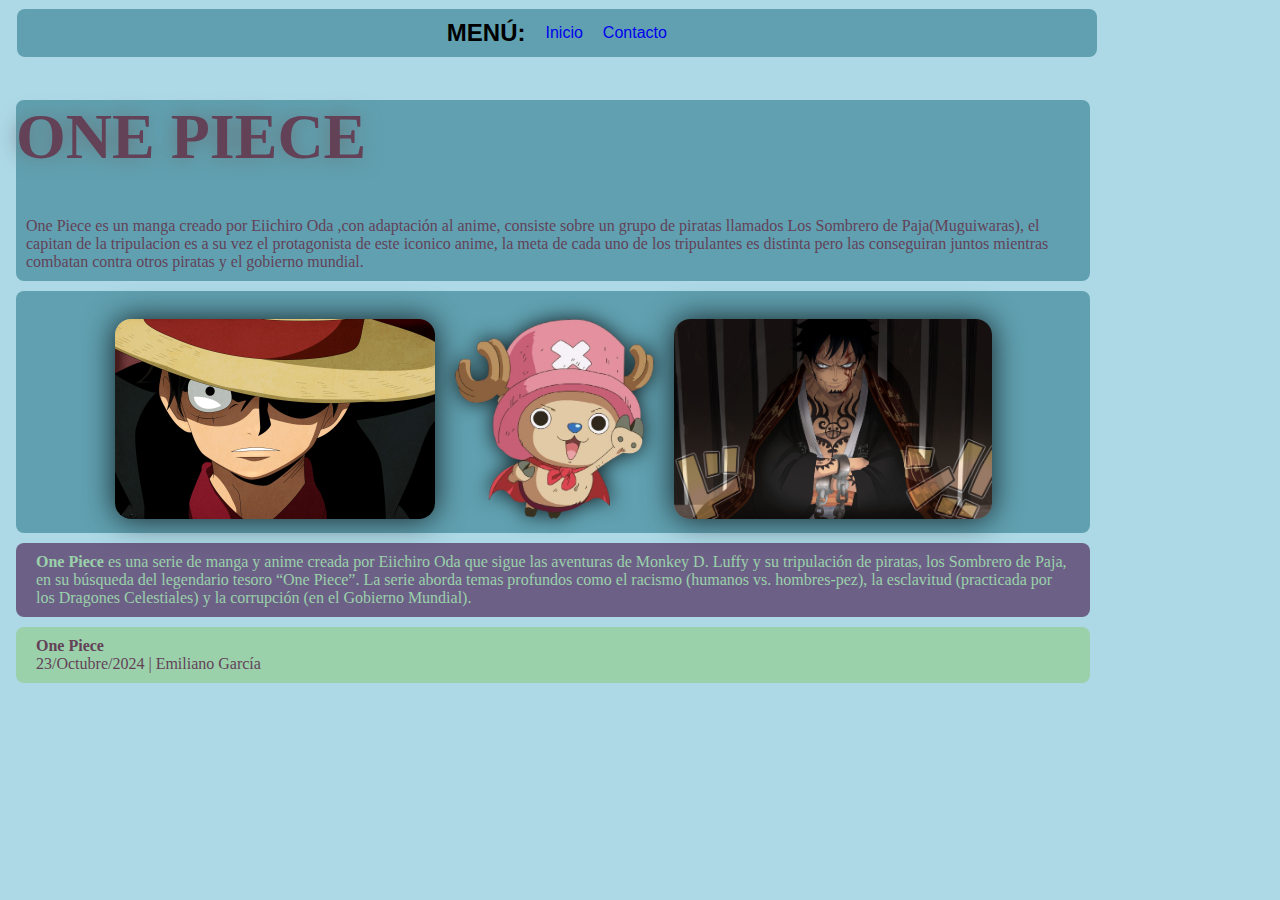
<file: articulo-1.html>
<!DOCTYPE html>
<html>

<head>
    <title>Blog- Articulo</title>
    <link rel="stylesheet" href="css/articulo.css">
    <style>
        .one-piece {
            font-weight: bold;
        }

        .final {
            margin: 10px;
            padding: 10px;
        }
    </style>
</head>

<body>
    <div id="contenedor">
        <div id="menu" class="L">
            <strong class="men">MENÚ:</strong>
            <a class="Inicio" href="index.html">Inicio</a>
            <a href="contacto.html">Contacto</a>
        </div>
        <div class="cosas">
            <div id="zona-encabezado">
                <h1>ONE PIECE</h1>
                <p style="padding-bottom: 10px; margin: 10px;">One Piece es un manga creado por Eiichiro Oda ,con
                    adaptación al
                    anime, consiste sobre un grupo de piratas llamados Los Sombrero de Paja(Muguiwaras), el capitan de
                    la
                    tripulacion es a su vez el protagonista de este iconico anime, la meta de cada uno de los
                    tripulantes es
                    distinta pero las conseguiran juntos mientras combatan contra otros piratas y el gobierno mundial.
                </p>
            </div>
            <div id="zona-imagen">
                <br><img id="op" src="img/luffy.jpg" alt=""><img class="chopper" src="img/chopper_hero.png" alt=""><img
                    id="op" src="img/law.jpg" alt=""><br>
            </div>
            <div id="zona-cuerpo" style="border-radius: .5rem;">
                <p style="margin: 10px; padding: 10px;"><span style="font-weight: bold;">One Piece</span> es una serie
                    de manga
                    y anime creada por Eiichiro Oda que sigue las aventuras de Monkey D. Luffy y su tripulación de
                    piratas, los
                    Sombrero de Paja, en su búsqueda del legendario tesoro “One Piece”. La serie aborda temas profundos
                    como el
                    racismo (humanos vs. hombres-pez), la esclavitud (practicada por los Dragones Celestiales) y la
                    corrupción
                    (en el Gobierno Mundial).</p>
            </div>
            <div id="zona-final">
                <p class="final"><span class="one-piece">One Piece</span><br>
                    23/Octubre/2024 | Emiliano García</p>
            </div>
        </div>
    </div>
</body>

</html>
</file>
<file: css/articulo.css>
body {
    background-color: lightblue;
}
#menu {
    display: flex;
    justify-content: center;
    align-items: center;
    gap: 20px;
    width: 84%;
    height: 30px;
    margin: 1vh;
    padding: 1vh;
    background-color: #60A0B0;
    font-size: 1.3rem;
    font-family: Arial, Helvetica, sans-serif;
    border-radius: .5rem;   
}
#menu .men{
    font-size: x-large;
}
#menu a {
    text-decoration: none;
    font-size: 1rem;
}
.cosas {
    width: 100%;
}
#zona-encabezado {
    border-radius: .5rem;
    margin: .5rem;
    width: 85%;
    color: #634258;
    background-color: #60A0B0;
}
h1 {
    font-family: one piece;
    font-size: 4rem;
    filter: drop-shadow(0 0 10px rgba(104, 104, 104, 0.8));
}
#zona-imagen {
    width: 85%;
    background-color: #60a0b0;
    text-align: center;
    margin: .5rem;       
    border-radius: .5rem;  
}
img {
    margin: 10px;
    height: 200px;
    border-radius: 1em;
    transition: transform .25s ease;
    z-index: 1;
    position: relative;
}
img:hover {
    transform: scale(1.2);
    z-index: 2;
}
.chopper {
    filter: drop-shadow(0 0 10px rgba(0, 0, 0, .8));
}
#op {
    box-shadow: 0 0px 30px 0 rgba(0, 0, 0, .8);
}
#zona-cuerpo {
    border-radius: .5rem;
    margin: .5rem;
    width: 85%;
    color: #9AD1AA;
    background-color: #6D6087;
}

#zona-final {
    border-radius: .5rem;
    margin: .5rem;
    width: 85%;
    color: #634258;
    background-color: #9AD1AA;
    font-size: 12pt;
}
</file>
